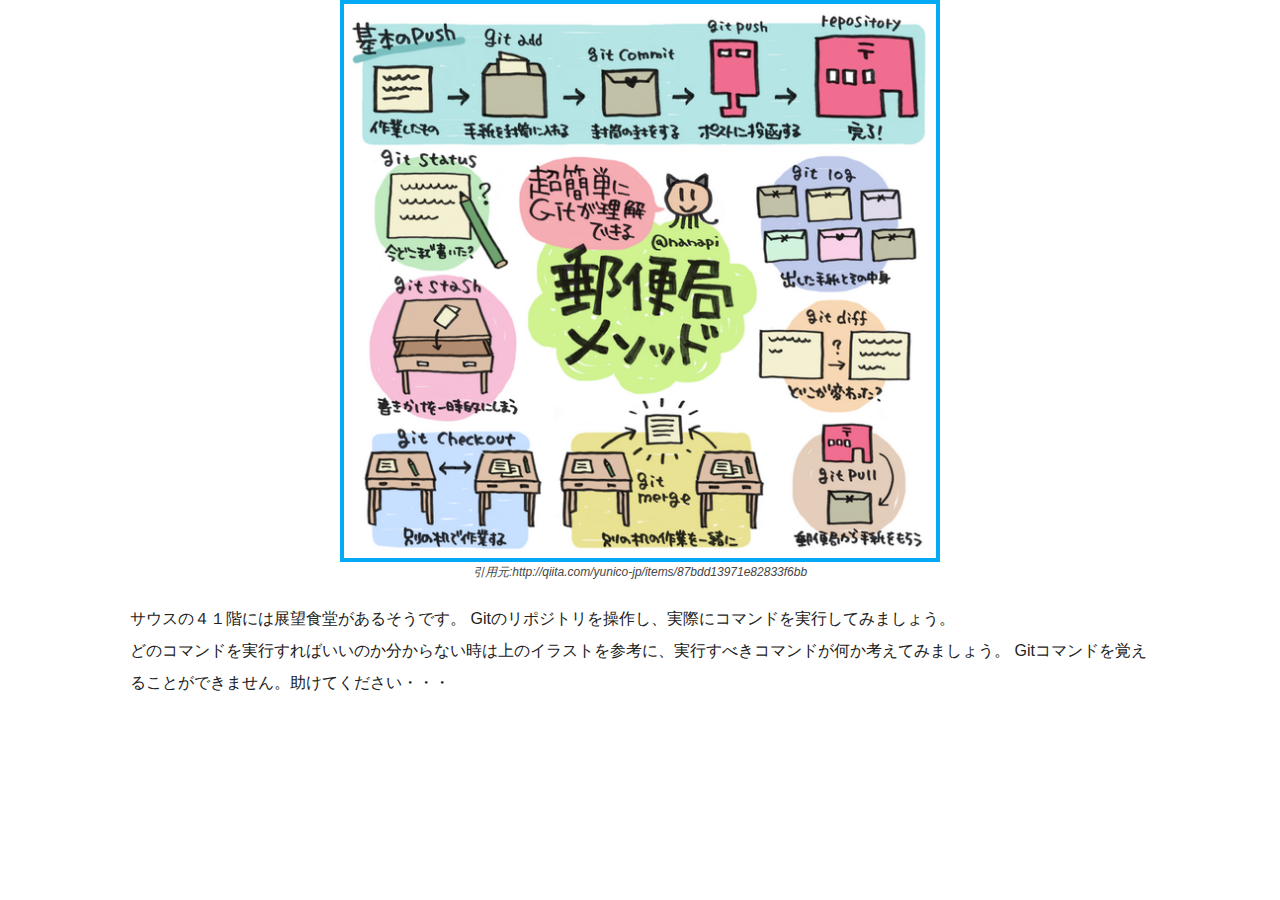
<file: index.html>
<!DOCTYPE html>
<html>
  <head>
    <meta charset="utf-8">
    <title>Git研修用のHTML</title>
    <link rel="stylesheet" href="css/01-reset.css" media="screen">
    <link rel="stylesheet" href="css/02-typography.css" media="screen">
    <link rel="stylesheet" href="css/03-common.css" media="screen">
    <link rel="stylesheet" href="css/index.css" media="screen">
  </head>
  <body>
    <div class="wrapper__blue">
      <img src="img/git-image.png" alt="gitの説明" class="centering-image">
      <cite>引用元:http://qiita.com/yunico-jp/items/87bdd13971e82833f6bb</cite>
      <p class="text">
        サウスの４１階には展望食堂があるそうです。
        Gitのリポジトリを操作し、実際にコマンドを実行してみましょう。<br>
        どのコマンドを実行すればいいのか分からない時は上のイラストを参考に、実行すべきコマンドが何か考えてみましょう。
        Gitコマンドを覚えることができません。助けてください・・・
      </p>
    </div>
    <script src="js/libs/jquery-1.10.2.min.js"></script>
  </body>
</html>
</file>
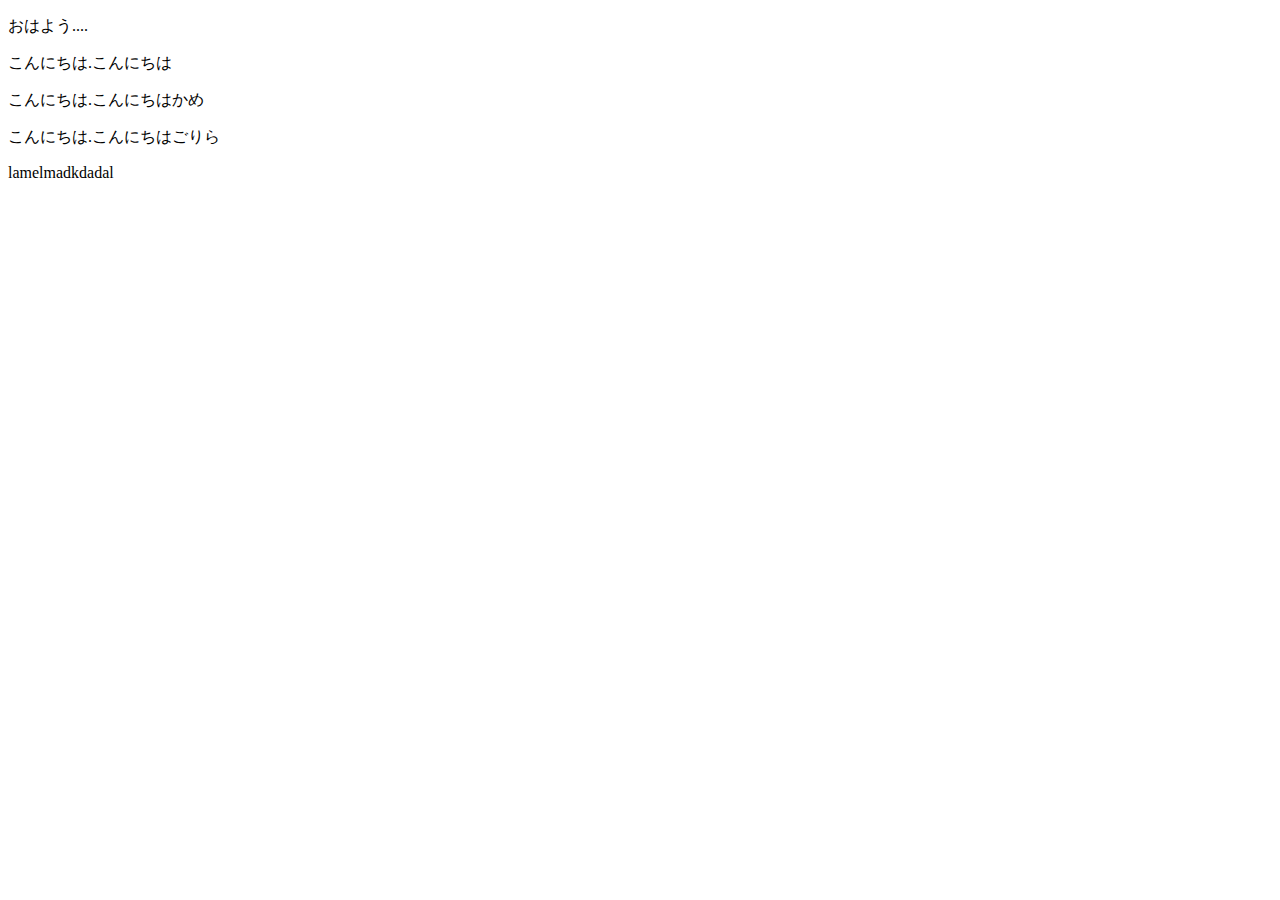
<file: aaaaa.html>
<!DOCTYPE html>
<html lang="en">
<head>
	<meta charset="UTF-8">
	<title>Document</title>
</head>
<body>
	<p>おはよう....</p>
	<p>こんにちは.こんにちは</p>
	<p>こんにちは.こんにちはかめ</p>
	<p>こんにちは.こんにちはごりら</p>
	lamelmadkdadal
</body>
</html>
</file>
<file: css/02-typography.css>
@charset "utf-8";

/*-------------------------------------------------------------------------------
 BASE STYLE
 -------------------------------------------------------------------------------*/

/* font-family */
html, input, select, textarea, table, th, td, li ,a {
	font-family: 'ヒラギノ角ゴ Pro', 'Hiragino Kaku Gothic Pro', 'Yu Gothic', 'メイリオ', 'Meiryo', sans-serif;
}
/* font-style */
html {
	line-height: 1.7;
	font-size: 12px;
	-webkit-text-size-adjust: 100%;
}
/* base font color */
html, input, select, textarea {
	color: #464646;
}
/* normalize size */
input, select, textarea {
	font-size: 100%;
}
/* normalize size & weight */
h1, h2, h3, h4, h5, h6 {
	font-size: 100%;
	font-weight: normal;
}
/* normalize style & weight */
strong, em, small {
	font-style: normal;
	font-weight: normal;
}

/*-------------------------------------------------------------------------------
 ANCHORS STYLE
 -------------------------------------------------------------------------------*/

a:link		{ color: #20486a; }
a:visited	{ color: #20486a; }
a:hover		{ color: #2f6a9d; text-decoration: none; }
a:active	{ color: #2f6a9d; text-decoration: none; }
</file>
<file: css/03-common.css>
@charset "utf-8";
</file>
<file: css/index.css>
.wrapper__blue {
  width: 1020px;
  height: 600px;
  background: #FFFFFF;
  margin: 0 auto;
  text-align: center;
}
.centering-image {
  width: 600px;
  height: auto;
  border: 4px solid #03A9F4;
  box-sizing: border-box;
}
.text {
  color: #212121;
  font-size: 16px;
  margin: 20px 0 0 0;
  line-height: 2;
  text-align: left;
}
cite {
  display: block;
}
</file>
